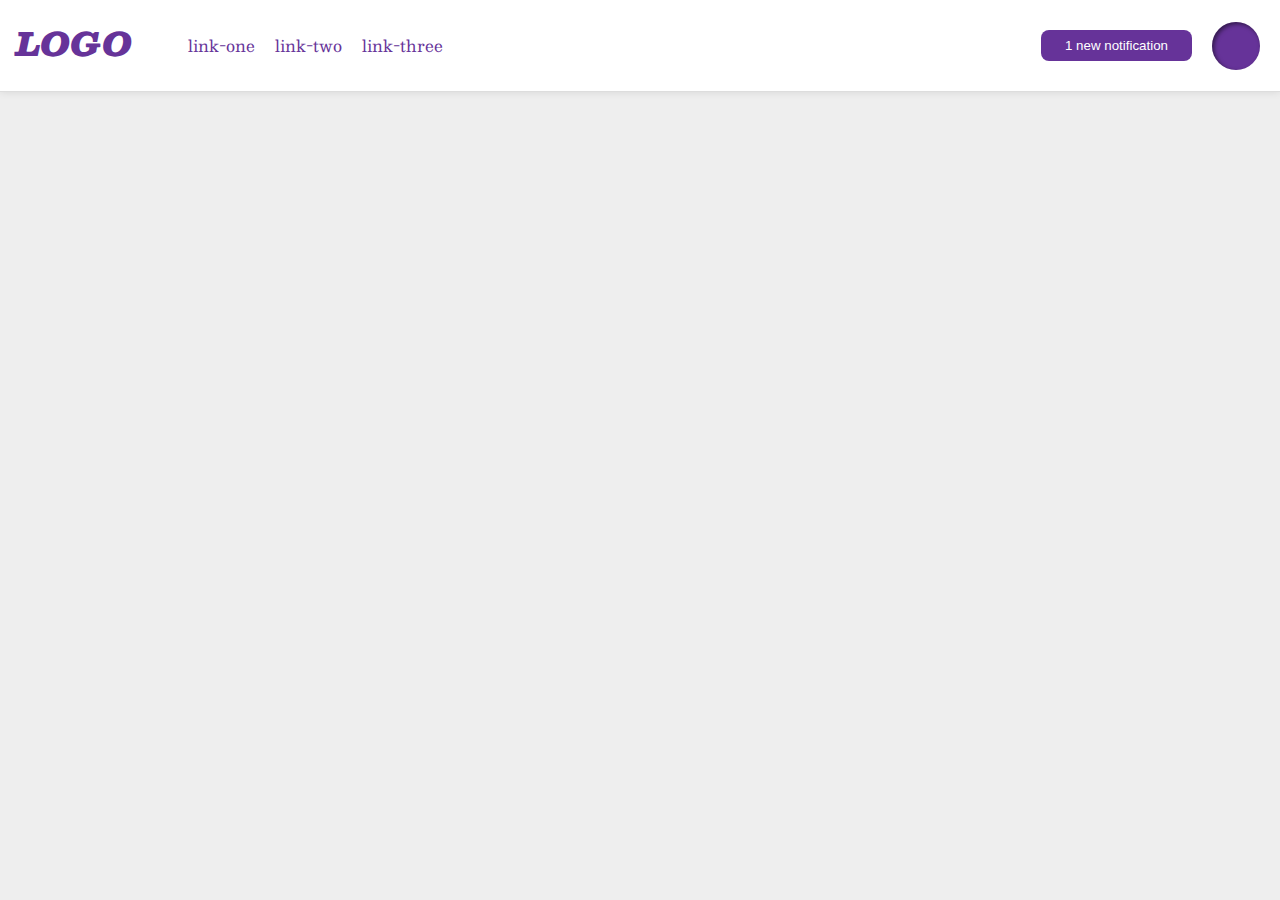
<file: flex/03-flex-header-2/index.html>
<!DOCTYPE html>
<html lang="en">
  <head>
    <meta charset="UTF-8">
    <meta http-equiv="X-UA-Compatible" content="IE=edge">
    <meta name="viewport" content="width=device-width, initial-scale=1.0">
    <title>Flex Header 2</title>
    <link rel="stylesheet" href="style.css">
  </head>
  <body>
    <div class="header">
      <div class="group1">
        <div class="logo">
          LOGO
        </div>
        <ul class="links">
          <li><a href="google.com">link-one</a></li>
          <li><a href="google.com">link-two</a></li>
          <li><a href="google.com">link-three</a></li>
        </ul>
      </div>
      <div class="group2">
        <button class="notifications">
          1 new notification
        </button>
        <div class="profile-image"></div>
      </div>
    </div>
  </body>
</html>
</file>
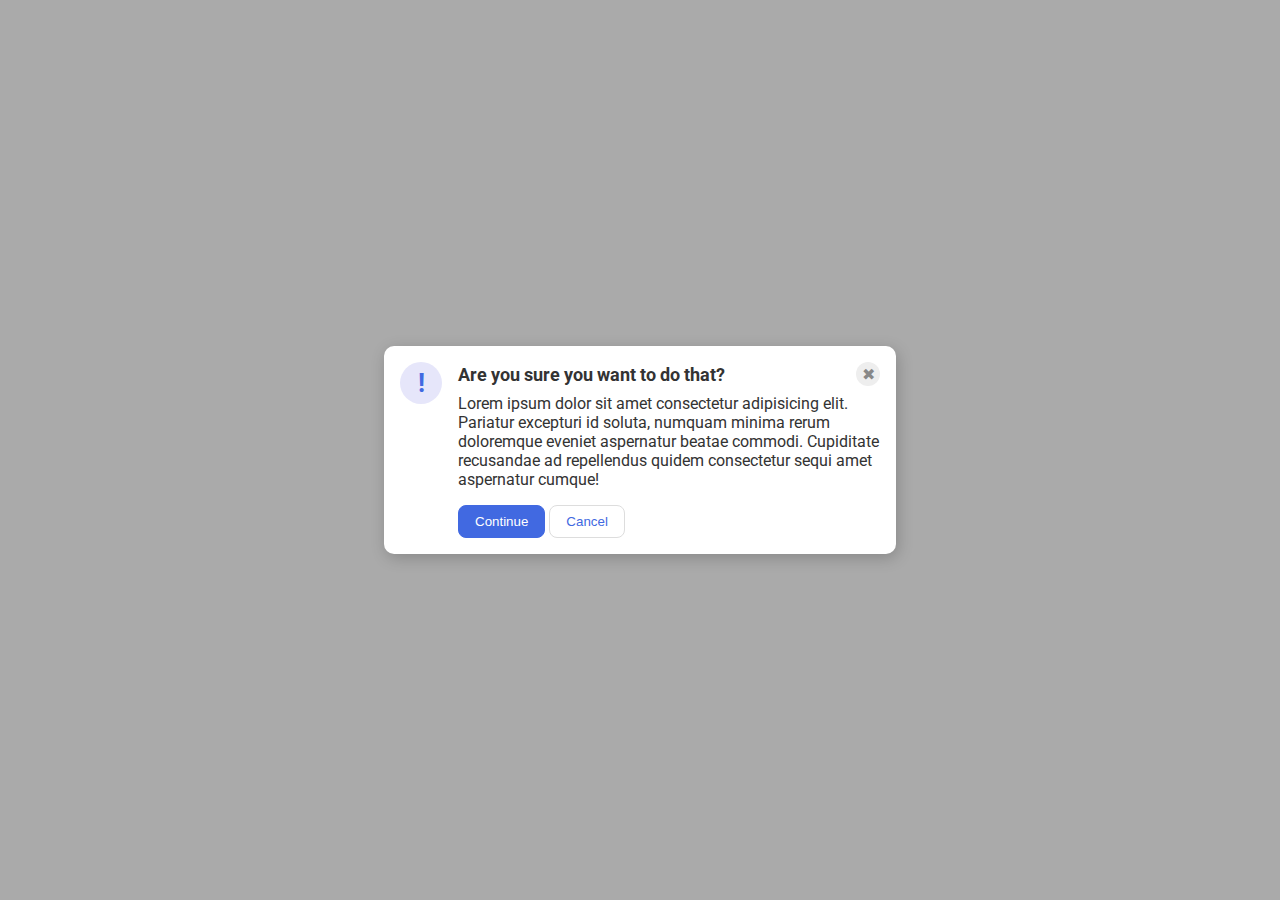
<file: flex/05-flex-modal/index.html>
<!DOCTYPE html>
<html lang="en">
  <head>
    <meta charset="UTF-8">
    <meta http-equiv="X-UA-Compatible" content="IE=edge">
    <meta name="viewport" content="width=device-width, initial-scale=1.0">
    <link rel="stylesheet" href="style.css">
    <title>Modal</title>
  </head>
  <body>
    <div class="modal">
      <div class="icon">!</div>
      <div class="right">
        <div class="header">Are you sure you want to do that?
          <div class="close-button">✖</div>
        </div>
        <div class="text">Lorem ipsum dolor sit amet consectetur adipisicing elit. Pariatur excepturi id soluta, numquam minima rerum doloremque eveniet aspernatur beatae commodi. Cupiditate recusandae ad repellendus quidem consectetur sequi amet aspernatur cumque!</div>
        <button class="continue">Continue</button>
        <button class="cancel">Cancel</button>
      </div>  
    </div>
  </body>
</html>
</file>
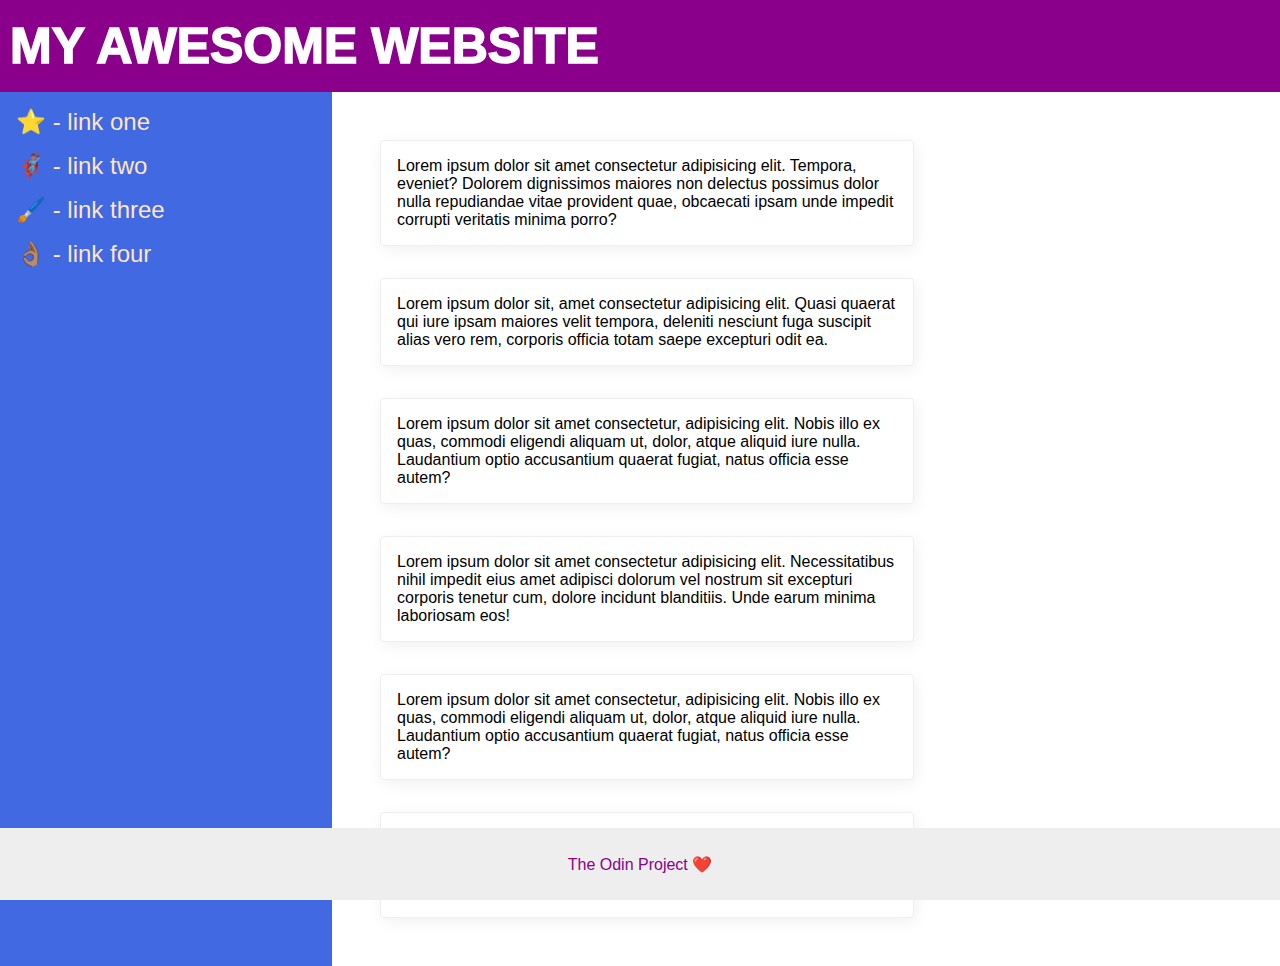
<file: flex/07-flex-layout-2/index.html>
<!DOCTYPE html>
<html lang="en">
  <head>
    <meta charset="UTF-8">
    <meta http-equiv="X-UA-Compatible" content="IE=edge">
    <meta name="viewport" content="width=device-width, initial-scale=1.0">
    <title>The Holy Grail</title>
    <link rel="stylesheet" href="style.css">
  </head>
  <body>
    <div class="header">
      MY AWESOME WEBSITE
    </div>
    
    <div class="group">
      <div class="sidebar">
        <ul>
          <li><a href="google.com">⭐ - link one</a></li>
          <li><a href="google.com">🦸🏽‍♂️ - link two</a></li>
          <li><a href="google.com">🖌️ - link three</a></li>
          <li><a href="google.com">👌🏽 - link four</a></li>
        </ul>
      </div>
      
      <div class="box">
        <div class="card">Lorem ipsum dolor sit amet consectetur adipisicing elit. Tempora, eveniet? Dolorem dignissimos maiores non delectus possimus dolor nulla repudiandae vitae provident quae, obcaecati ipsam unde impedit corrupti veritatis minima porro?</div>
        <div class="card">Lorem ipsum dolor sit, amet consectetur adipisicing elit. Quasi quaerat qui iure ipsam maiores velit tempora, deleniti nesciunt fuga suscipit alias vero rem, corporis officia totam saepe excepturi odit ea.</div>
        <div class="card">Lorem ipsum dolor sit amet consectetur, adipisicing elit. Nobis illo ex quas, commodi eligendi aliquam ut, dolor, atque aliquid iure nulla. Laudantium optio accusantium quaerat fugiat, natus officia esse autem?</div>
        <div class="card">Lorem ipsum dolor sit amet consectetur adipisicing elit. Necessitatibus nihil impedit eius amet adipisci dolorum vel nostrum sit excepturi corporis tenetur cum, dolore incidunt blanditiis. Unde earum minima laboriosam eos!</div>
        <div class="card">Lorem ipsum dolor sit amet consectetur, adipisicing elit. Nobis illo ex quas, commodi eligendi aliquam ut, dolor, atque aliquid iure nulla. Laudantium optio accusantium quaerat fugiat, natus officia esse autem?</div>
        <div class="card">Lorem ipsum dolor sit amet consectetur adipisicing elit. Necessitatibus nihil impedit eius amet adipisci dolorum vel nostrum sit excepturi corporis tenetur cum, dolore incidunt blanditiis. Unde earum minima laboriosam eos!</div>
      </div>
    </div>
    
    <div class="footer">
      The Odin Project ❤️
    </div>
  </body>
</html>
</file>
<file: flex/03-flex-header-2/style.css>
/* this is some magical font-importing.  
you'll learn about it later. */
@import url('https://fonts.googleapis.com/css2?family=Besley:ital,wght@0,400;1,900&display=swap');

body {
  margin: 0;
  background: #eee;
  font-family: Besley, serif;
}

.header {
  background: white;
  border-bottom: 1px solid #ddd;
  box-shadow: 0 0 8px rgba(0,0,0,.1);

  display: flex;
  justify-content: space-between;
  align-items: center;
}

.profile-image {
  background: rebeccapurple;
  box-shadow: inset 2px 2px 4px rgba(0,0,0,.5);
  border-radius: 50%;
  width: 48px;
  height:  48px;
}

.logo {
  color: rebeccapurple;
  font-size: 32px;
  font-weight: 900;
  font-style: italic;
}

.group1 {
  display:flex;
  margin: 16px;
  gap:16px;
}

.group2 {
  display:flex;
  gap: 20px;
  margin:20px;
  align-items: center;
}

button {
  border: none;
  border-radius: 8px;
  background: rebeccapurple;
  color: white;
  padding: 8px 24px;
}

a {
  /* this removes the line under our links */
  text-decoration: none;
  color: rebeccapurple;
}

ul {
  list-style-type: none;
  display: flex;
  gap: 20px;
}
</file>
<file: flex/05-flex-modal/style.css>
@import url('https://fonts.googleapis.com/css2?family=Roboto:wght@400;700&display=swap');

html, body {
  height: 100%;
}

body {
  font-family: Roboto, sans-serif;
  margin: 0;
  background: #aaa;
  color: #333;
  /* I'll give you this one for free lol */
  display: flex;
  align-items: center;
  justify-content: center;
}

.modal {
  background: white;
  width: 480px;
  border-radius: 10px;
  box-shadow: 2px 4px 16px rgba(0,0,0,.2);
  display: flex;
  gap: 16px;
  padding: 16px;
}

.header {
  align-items: center;
  justify-content: space-between;
  gap:16px;
  display: flex;
  margin-bottom: 8px;
  font-weight: 700;
  font-size: 18px;
}

.icon {
  flex-shrink: 0;
}

.text {
  margin-bottom: 16px;
}

/*.header {
  flex: 1 1 400px;
}

.icon .close-button {
  flex: 1 1 40px;
}

.text {
  justify-content: flex-end;
  text-align: left;
  max-width: 440px;
}*/

.icon {
  color: royalblue;
  font-size: 26px;
  font-weight: 700;
  background: lavender;
  width: 42px;
  height: 42px;
  border-radius: 50%;
  display: flex;
  align-items: center;
  justify-content: center;
}

.close-button {
  background: #eee;
  border-radius: 50%;
  color: #888;
  font-weight: 400;
  font-size: 16px;
  height: 24px;
  width: 24px;
  display: flex;
  align-items: center;
  justify-content: center;
}

button {
  padding: 8px 16px;
  border-radius: 8px;
}

button.continue {
  background: royalblue;
  border: 1px solid royalblue;
  color: white;
}

button.cancel {
  background: white;
  border: 1px solid #ddd;
  color: royalblue;
}
</file>
<file: flex/07-flex-layout-2/style.css>
body {
  font-family: -apple-system, BlinkMacSystemFont, 'Segoe UI', Roboto, Oxygen, Ubuntu, Cantarell, 'Open Sans', 'Helvetica Neue', sans-serif;
  margin: 0;
  min-height: 100vh;

  display: flex;
  flex-direction: column;
}

.header {
  height: 72px;
  background: #8b008b;
  color: white;
  padding: 10px;
  font-weight: 1000;
  font-size: 50px;
  display: flex;
  align-items: center;
}

.footer {
  position: fixed;
  left: 0;
  right: 0;
  bottom: 0;
  height: 72px;
  background: #eee;
  color: darkmagenta;
  display:flex;
  justify-content: center;
  align-items: center;
}

.sidebar {
  width: 300px;
  background: royalblue;
  font-size: large;
  flex-shrink: 0;
  padding: 16px;
}

.card {
  border: 1px solid #eee;
  box-shadow: 2px 4px 16px rgba(0,0,0,.06);
  border-radius: 4px;
  padding:16px;
  margin:16px;
  width: 300px;
}

.box {
  display: flex;
  flex-wrap: wrap;
  padding: 32px;
}

.group {
  flex:1;
  display: flex;
}

ul {
  list-style-type: none;
  margin: 0;
  padding: 0px;
}

li {
  margin-bottom: 16px;
}

a {
  text-decoration: none;
  color:bisque;
  font-size: 24px;
}

.group .card {
  width: 500px;
}
</file>
